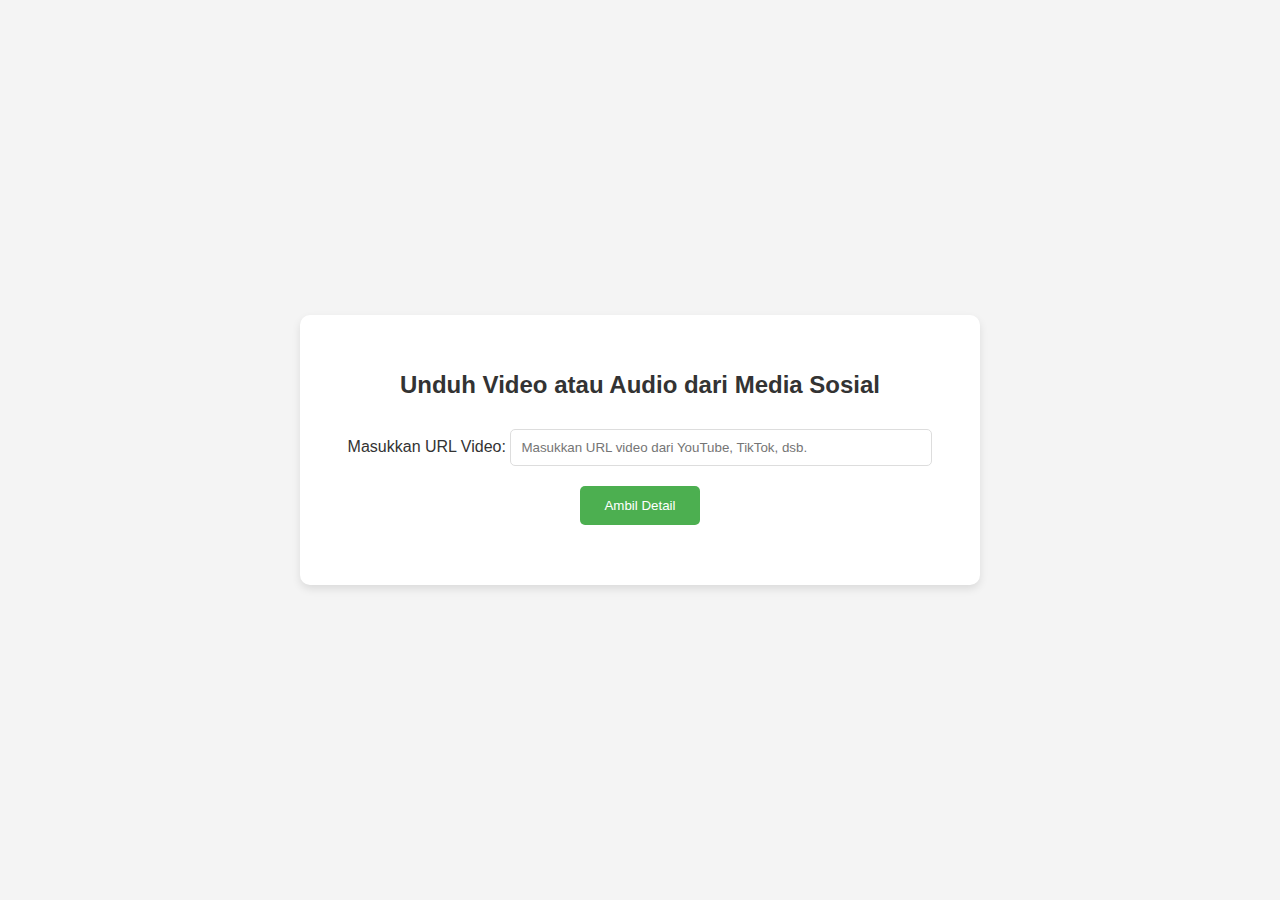
<file: index.html>
<!DOCTYPE html>
<html lang="id">
<head>
    <meta charset="UTF-8">
    <meta name="viewport" content="width=device-width, initial-scale=1.0">
    <title>Video dan Audio Downloader</title>
    <link rel="stylesheet" href="styles.css">
</head>
<body>
    <div class="container">
        <h1>Unduh Video atau Audio dari Media Sosial</h1>
        <form id="download-form">
            <label for="url">Masukkan URL Video:</label>
            <input type="url" id="url" placeholder="Masukkan URL video dari YouTube, TikTok, dsb." required>
            <button type="submit">Ambil Detail</button>
        </form>
        <div id="options" style="display:none;">
            <label for="filename">Nama File:</label>
            <input type="text" id="filename" placeholder="Nama file (optional)">
            <button id="download-btn">Unduh</button>
        </div>
        <div id="status"></div>
    </div>

    <script src="script.js"></script>
</body>
</html>
</file>
<file: styles.css>
body {
    font-family: Arial, sans-serif;
    background-color: #f4f4f4;
    color: #333;
    margin: 0;
    padding: 0;
    display: flex;
    justify-content: center;
    align-items: center;
    height: 100vh;
}

.container {
    text-align: center;
    background-color: white;
    padding: 40px;
    border-radius: 10px;
    box-shadow: 0 4px 8px rgba(0, 0, 0, 0.1);
    width: 100%;
    max-width: 600px;
}

h1 {
    font-size: 24px;
    margin-bottom: 20px;
}

input[type="url"], input[type="text"] {
    padding: 10px;
    margin: 10px 0;
    width: 80%;
    max-width: 400px;
    border-radius: 5px;
    border: 1px solid #ddd;
}

button {
    background-color: #4CAF50;
    color: white;
    border: none;
    padding: 12px 24px;
    margin-top: 10px;
    border-radius: 5px;
    cursor: pointer;
}

button:hover {
    background-color: #45a049;
}

#status {
    margin-top: 20px;
    font-size: 18px;
    color: #888;
}
</file>
